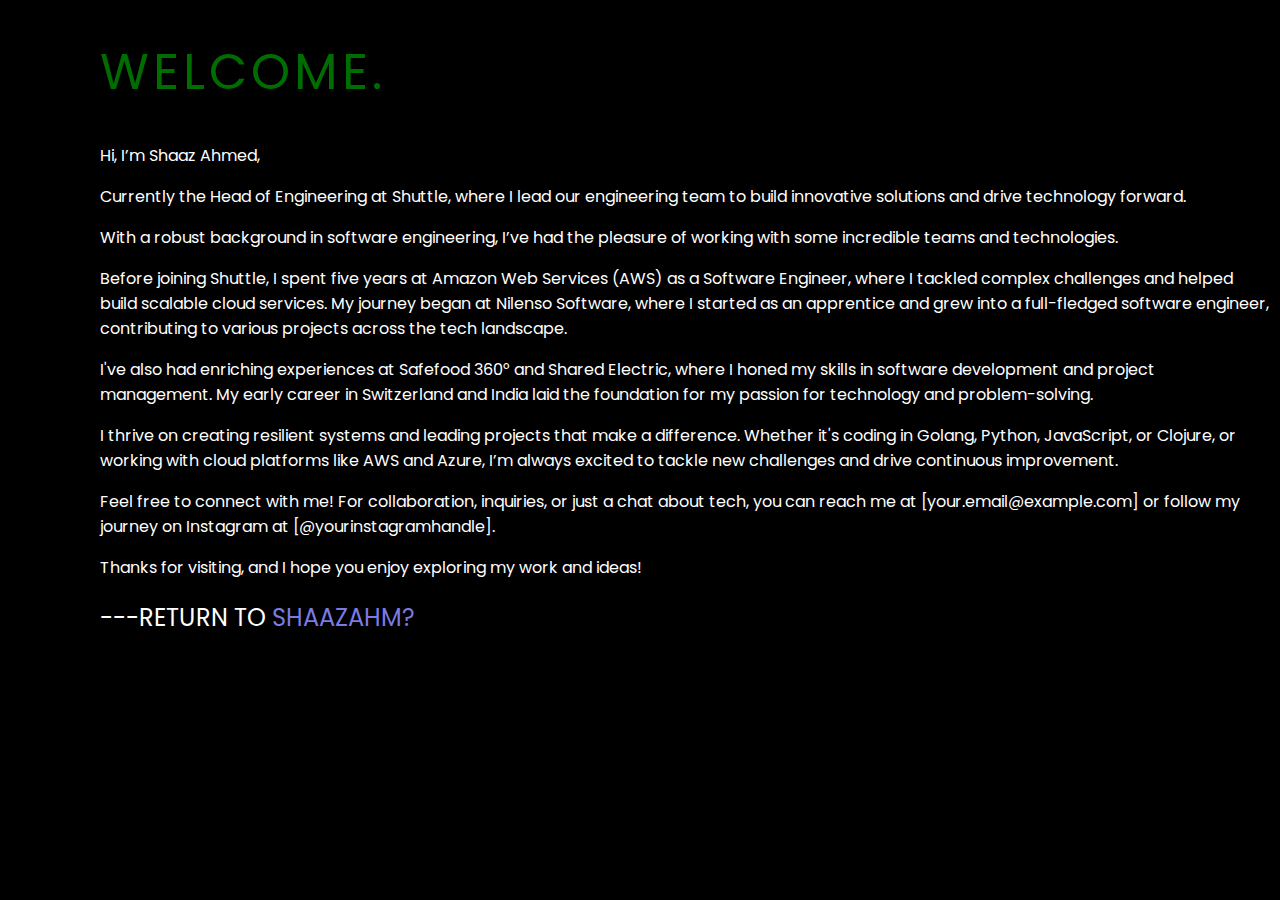
<file: indexabout.html>
<!DOCTYPE html>
<html>
    <head>
        <title>About Shaazahm</title>
        <link rel="preconnect" href="https://fonts.googleapis.com">
        <link rel="preconnect" href="https://fonts.gstatic.com" crossorigin>
        <link href="https://fonts.googleapis.com/css2?family=Poppins:ital,wght@0,100;0,200;0,300;0,400;0,500;0,600;0,700;0,800;0,900;1,100;1,200;1,300;1,400;1,500;1,600;1,700;1,800;1,900&display=swap" rel="stylesheet">
    
        <style>
body{
    background-color: black;
    margin: 10px 10px 10px 70px;
    color: white;
    padding-left: 30px;
    flex-wrap: wrap;
    font-family: "Poppins", sans-serif;
            }
 h1 {
    color:rgb(0, 109, 0);
    font-family:'Poppins', Courier, monospace;
    font-style:normal;
    font-weight: normal;
    font-size: 50px;
    word-spacing: 10px;
    letter-spacing: 4px;
           }
h2{
    font-family:'Poppins', Courier, monospace;
    font-style:normal;
    font-weight: normal;
}
.introlinks{
    color: rgb(123, 123, 227);
    text-decoration: none;
}
.introlinks:hover{
    text-decoration: underline;
}
        </style>
    </head>
    <body>
        <h1>WELCOME.</h1>
        <p> Hi, I’m Shaaz Ahmed,</p>

        <p>Currently the Head of Engineering at Shuttle,
           where I lead our engineering team to build innovative 
           solutions and drive technology forward.</p>

        <p> With a robust background in software engineering, 
            I’ve had the pleasure of working with some incredible 
            teams and technologies.</p>
            
        <p> Before joining Shuttle, 
            I spent five years at Amazon Web Services (AWS) as a Software 
            Engineer, where I tackled complex challenges and helped 
            build scalable cloud services. My journey began at 
            Nilenso Software, where I started as an apprentice and grew 
            into a full-fledged software engineer, 
            contributing to various projects across the tech landscape.</p> 
            
        <p>I've also had enriching experiences at Safefood 360° and Shared 
            Electric, where I honed my skills in software development and 
            project management. My early career in Switzerland and India 
            laid the foundation for my passion for technology and 
            problem-solving.</p>   
            
        <p>I thrive on creating resilient systems and leading projects 
            that make a difference. Whether it's coding in Golang, 
            Python, JavaScript, or Clojure, or working with cloud platforms 
            like AWS and Azure, I’m always excited to tackle new challenges 
            and drive continuous improvement.</p>  
            
        <p>Feel free to connect with me! 
            For collaboration, inquiries, or just a chat about tech, 
            you can reach me at [your.email@example.com] or follow my journey 
            on Instagram at [@yourinstagramhandle].</p>    
            
        <p>Thanks for visiting, and I hope you enjoy exploring my work and ideas!</p>

        <h2>---RETURN TO <a class="introlinks" href="index.html">SHAAZAHM?</a></h2>
    </body>
</html>
</file>
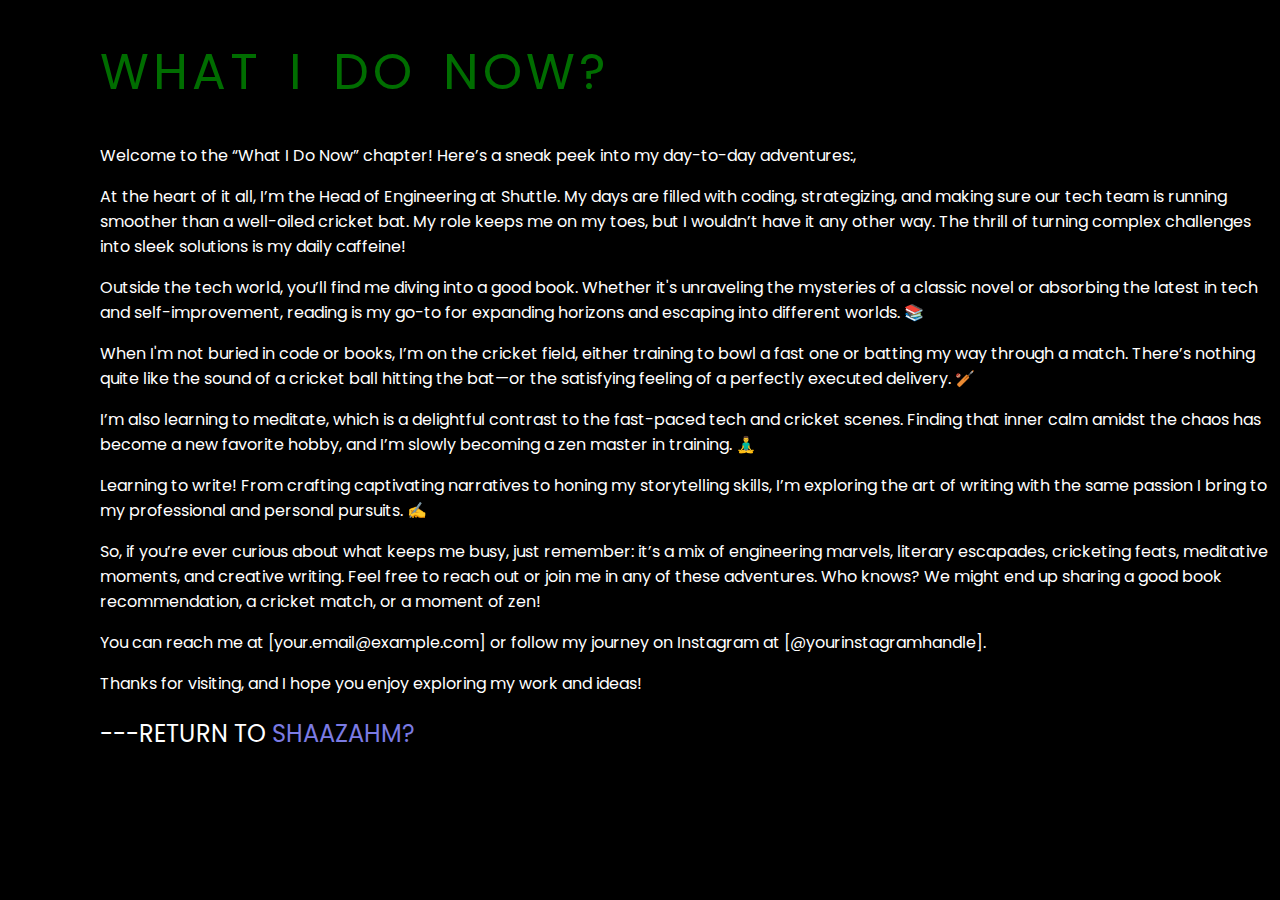
<file: indexnow.html>
<!DOCTYPE html>
<html>
    <head>
        <title>About Shaazahm</title>
        <link rel="preconnect" href="https://fonts.googleapis.com">
        <link rel="preconnect" href="https://fonts.gstatic.com" crossorigin>
        <link href="https://fonts.googleapis.com/css2?family=Poppins:ital,wght@0,100;0,200;0,300;0,400;0,500;0,600;0,700;0,800;0,900;1,100;1,200;1,300;1,400;1,500;1,600;1,700;1,800;1,900&display=swap" rel="stylesheet">
    
        <style>
body{
    background-color: black;
    margin: 10px 10px 10px 70px;
    color: white;
    padding-left: 30px;
    flex-wrap: wrap;
    font-family: "Poppins", sans-serif;
            }
 h1 {
    color:rgb(0, 109, 0);
    font-family:'Poppins', Courier, monospace;
    font-style:normal;
    font-weight: normal;
    font-size: 50px;
    word-spacing: 10px;
    letter-spacing: 4px;
           }
h2{
    font-family:'Poppins', Courier, monospace;
    font-style:normal;
    font-weight: normal;
}
.introlinks{
    color: rgb(123, 123, 227);
    text-decoration: none;
}
.introlinks:hover{
    text-decoration: underline;
}
        </style>
    </head>
    <body>
        <h1>WHAT I DO NOW?</h1>
        <p> Welcome to the “What I Do Now” chapter! Here’s a sneak peek into my day-to-day adventures:,</p>

        <p>At the heart of it all, I’m the Head of Engineering at Shuttle. 
            My days are filled with coding, strategizing, and making sure our 
            tech team is running smoother than a well-oiled cricket bat.  
            My role keeps me on my toes, but I wouldn’t have it any other way.
           The thrill of turning complex challenges into sleek solutions is my daily caffeine!</p>

        <p> Outside the tech world, you’ll find me diving into a good book. 
            Whether it's unraveling the mysteries of a classic novel or absorbing the 
            latest in tech and self-improvement, 
            reading is my go-to for expanding horizons and escaping into different worlds. 📚</p>
            
        <p> When I'm not buried in code or books, 
            I’m on the cricket field, either training to bowl 
            a fast one or batting my way through a match. There’s nothing 
            quite like the sound of a cricket ball hitting the bat—or the 
            satisfying feeling of a perfectly executed delivery. 🏏
        </p> 
            
        <p>I’m also learning to meditate, which is a delightful contrast to the fast-paced 
            tech and cricket scenes. 
            Finding that inner calm amidst the chaos has become a new favorite hobby, 
            and I’m slowly becoming a zen master in training. 🧘‍♂️</p>   
            
        <p> Learning to write! From crafting captivating narratives 
            to honing my storytelling skills, 
            I’m exploring the art of writing with the same passion 
            I bring to my professional and personal pursuits. ✍️</p>  
            
        <p>So, if you’re ever curious about what keeps me busy, 
            just remember: it’s a mix of engineering marvels, 
            literary escapades, cricketing feats, meditative moments, 
            and creative writing. Feel free to reach out or join me in any of these adventures. 
            Who knows? We might end up sharing a good book recommendation, a cricket match, or a moment of zen!</p>

 
        <p>You can reach me at [your.email@example.com] or follow my journey 
            on Instagram at [@yourinstagramhandle].</p>    
            
        <p>Thanks for visiting, and I hope you enjoy exploring my work and ideas!</p>

        <h2>---RETURN TO <a class="introlinks" href="index.html">SHAAZAHM?</a></h2>
    </body>
</html>
</file>
